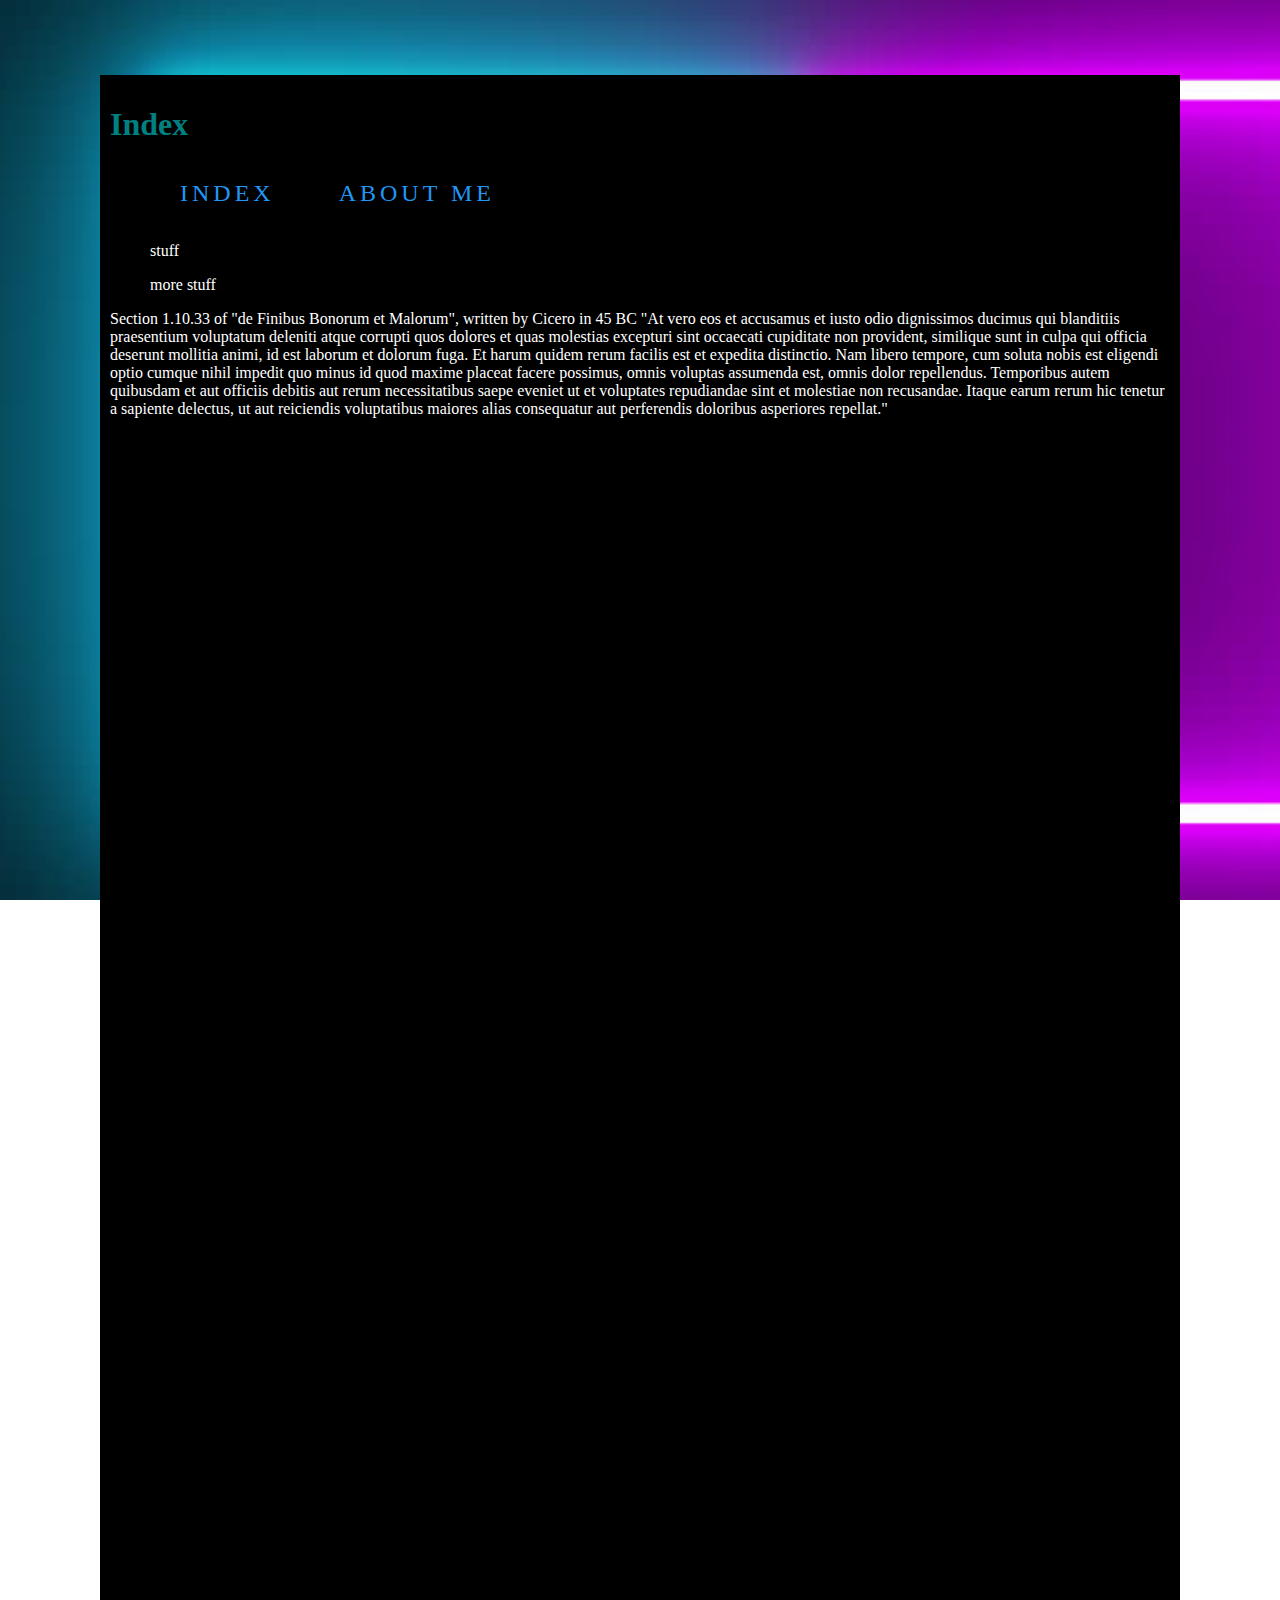
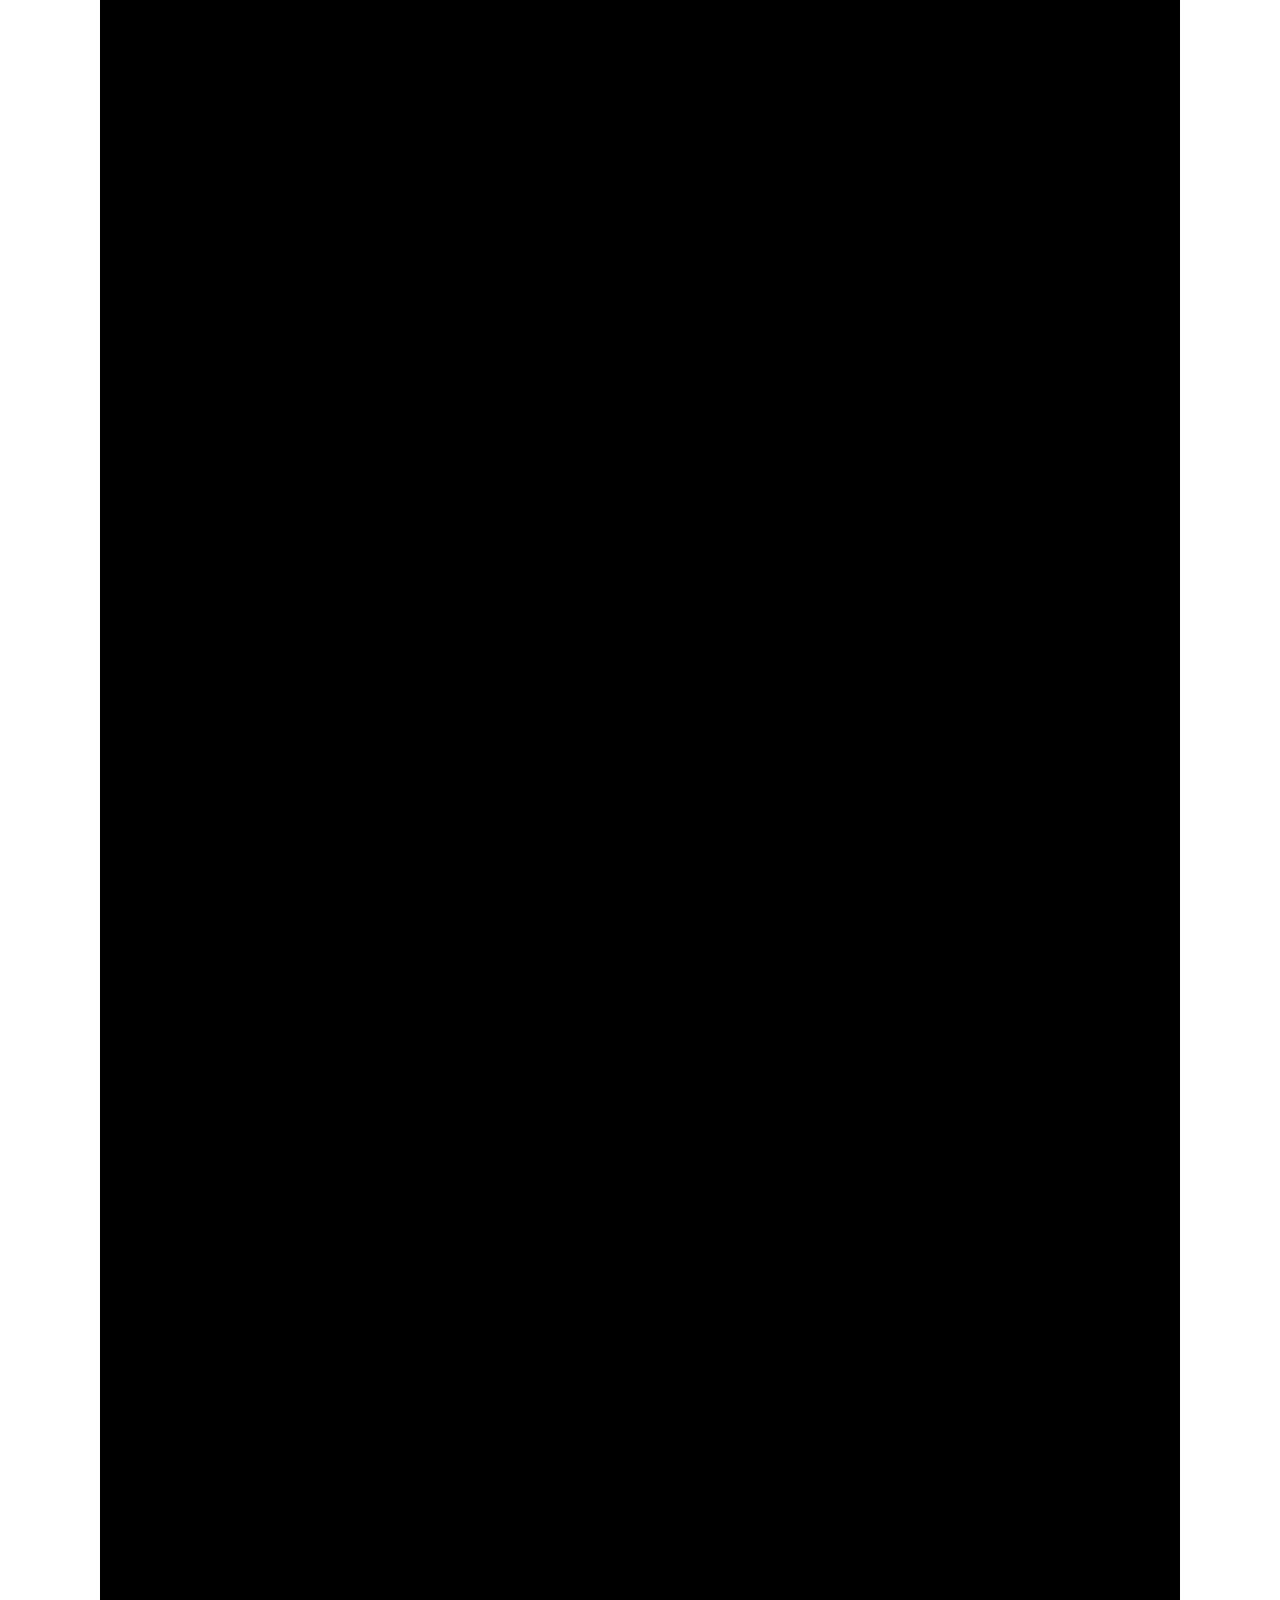
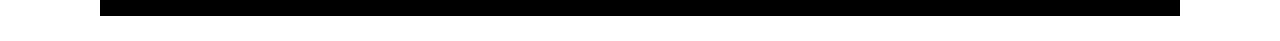
<file: index.html>
<!DOCTYPE html>
<html lang="en">
<head>
    <link rel="stylesheet" type="text/css" href="style.css">
    <meta charset="UTF-8">
    <meta name="viewport" content="width=device-width, initial-scale=1.0">
    <meta http-equiv="X-UA-Compatible" content="ie=edge">
    <title>Index</title>
      <script src="jquery-3.6.0.min.js"></script>
    <script src="https://ajax.googleapis.com/ajax/libs/jquery/3.5.1/jquery.min.js"></script>
    </head>
<body>
    <h1>Index</h1>
    <ul>
    <li><a href="index.html">Index</a></li>
    <li><a href="about.html">About me</a></li>
</ul>

<ol>stuff</ol>
<ol> more stuff</ol>
 
    <p>Section 1.10.33 of "de Finibus Bonorum et Malorum", written by Cicero in 45 BC
        "At vero eos et accusamus et iusto odio dignissimos ducimus qui blanditiis praesentium voluptatum deleniti atque corrupti quos dolores et quas molestias excepturi sint occaecati cupiditate non provident, similique sunt in culpa qui officia deserunt mollitia animi, id est laborum et dolorum fuga. Et harum quidem rerum facilis est et expedita distinctio. Nam libero tempore, cum soluta nobis est eligendi optio cumque nihil impedit quo minus id quod maxime placeat facere possimus, omnis voluptas assumenda est, omnis dolor repellendus. Temporibus autem quibusdam et aut officiis debitis aut rerum necessitatibus saepe eveniet ut et voluptates repudiandae sint et molestiae non recusandae. Itaque earum rerum hic tenetur a sapiente delectus, ut aut reiciendis voluptatibus maiores alias consequatur aut perferendis doloribus asperiores repellat."</p>
    <br>
    <br>
    <br>
    <br>
    <br>
    <br>
    <br>
    <br>
    <br>
    <br>
    <br>
    <br>
    <br>
    <br>
    <br>
    <br><br>

    <br>
    <br>
    <br>
    <br>
    <br><br>

    <br>
    <br>
    <br>
    <br>
    <br>
    <br>
    <br>
    <br>
    <br><br>
    <br>
    <br>

    <br>
    <br>
    <br><br><br><br><br><br><br><br><br><br><br><br><br><br><br><br><br><br><br><br><br><br><br><br><br><br><br><br><br><br><br><br><br><br><br><br><br><br><br><br><br><br><br><br><br><br><br><br><br><br><br><br><br><br><br><br><br><br><br><br><br><br><br><br><br><br><br><br><br><br><br><br><br><br><br><br><br><br><br><br><br><br><br><br><br><br><br><br><br><br><br><br><br><br><br><br><br><br><br><br><br><br><br><br><br><br><br><br><br><br><br><br><br><br><br><br><br>
</body>
</html>
</file>
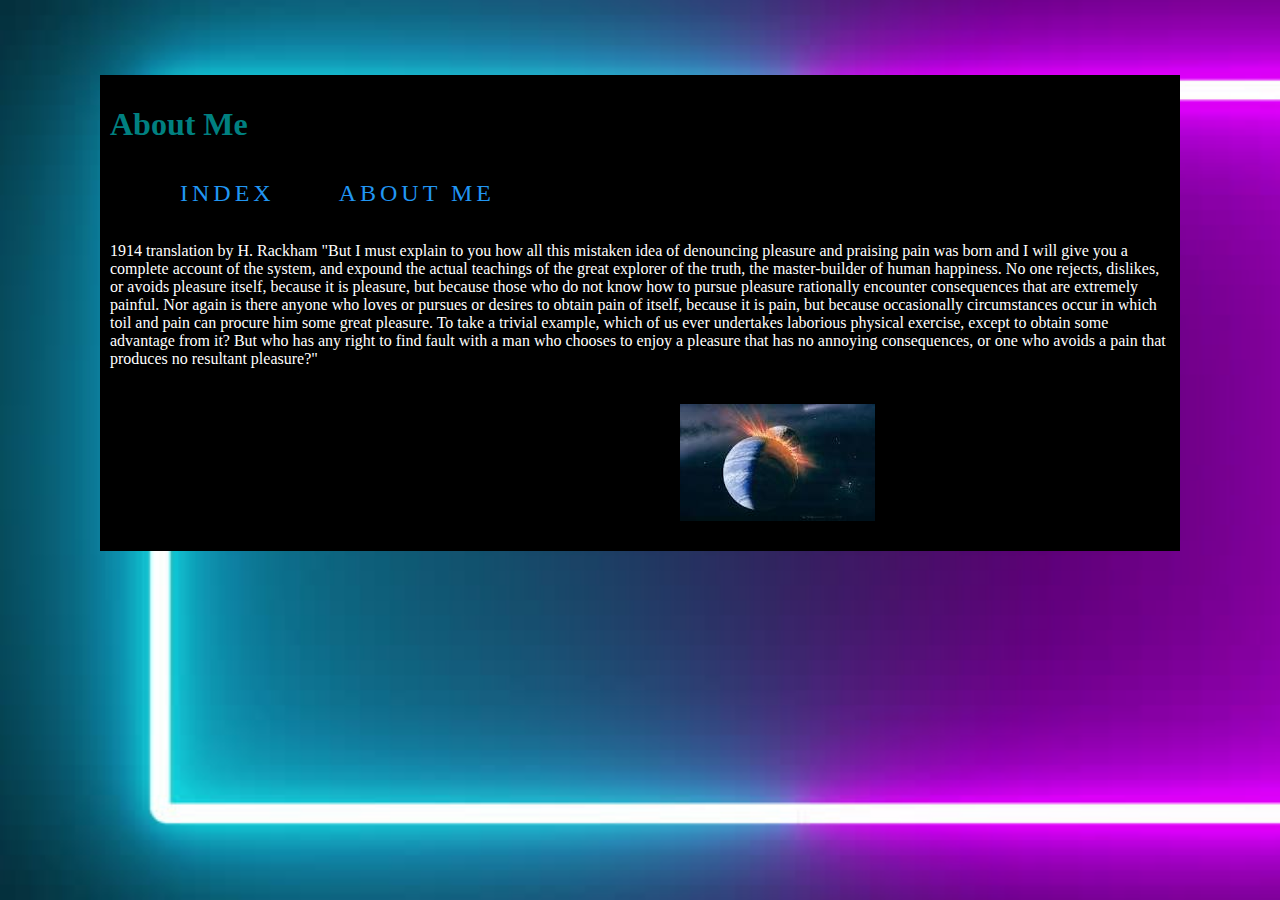
<file: about.html>
<!DOCTYPE html>
<html lang="en">
<head>
    <link rel="stylesheet" type="text/css" href="style.css">
    <meta charset="UTF-8">
    <meta name="viewport" content="width=device-width, initial-scale=1.0">
    <meta http-equiv="X-UA-Compatible" content="ie=edge">
    <title>About</title>
</head>
<body>
    <h1>About Me</h1>
    
    <ul>
        <li><a href="index.html">Index</a></li>
        <li><a href="about.html">About me</a></li>
    </ul>

    
<p>1914 translation by H. Rackham
    "But I must explain to you how all this mistaken idea of denouncing pleasure and praising pain was born and I will give you a complete account of the system, and expound the actual teachings of the great explorer of the truth, the master-builder of human happiness. No one rejects, dislikes, or avoids pleasure itself, because it is pleasure, but because those who do not know how to pursue pleasure rationally encounter consequences that are extremely painful. Nor again is there anyone who loves or pursues or desires to obtain pain of itself, because it is pain, but because occasionally circumstances occur in which toil and pain can procure him some great pleasure. To take a trivial example, which of us ever undertakes laborious physical exercise, except to obtain some advantage from it? But who has any right to find fault with a man who chooses to enjoy a pleasure that has no annoying consequences, or one who avoids a pain that produces no resultant pleasure?"</p>
    <img src="Media/download.jpg" alt="earth collisun">
</body>
</html>
</file>
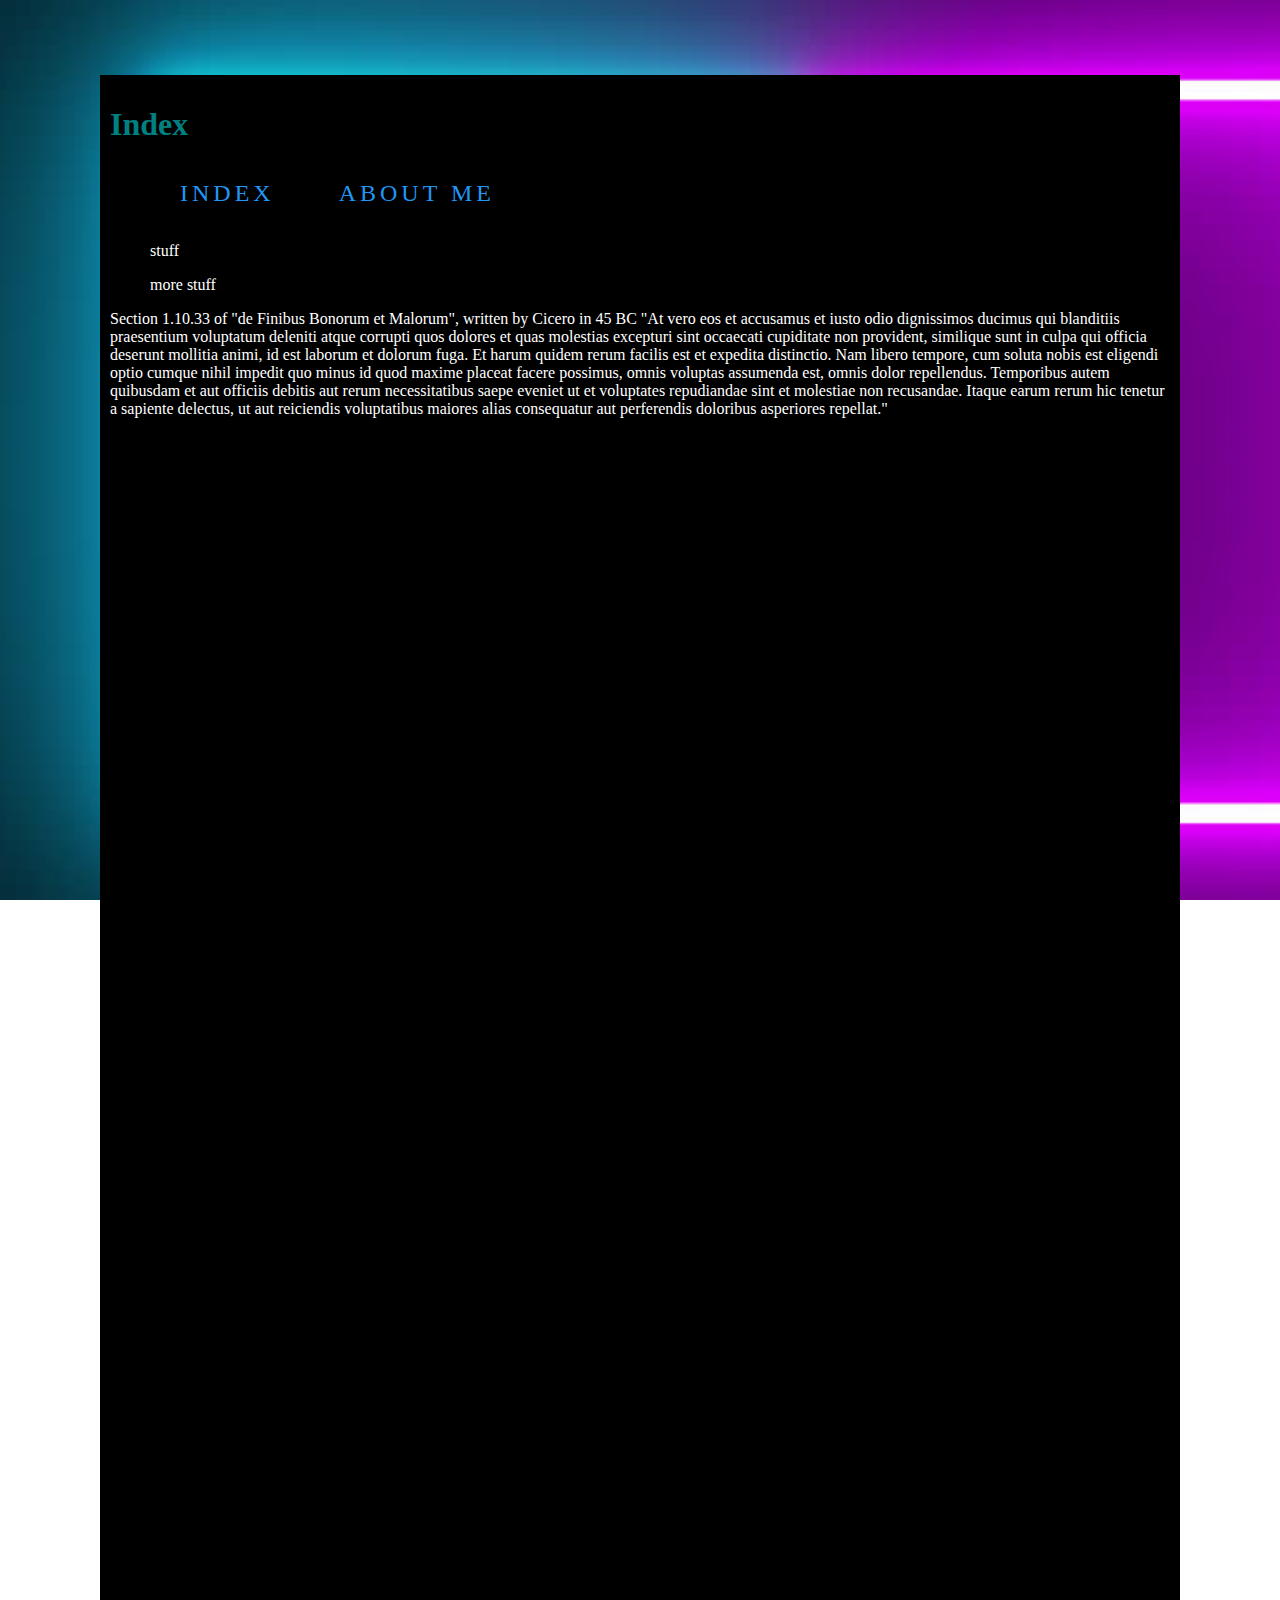
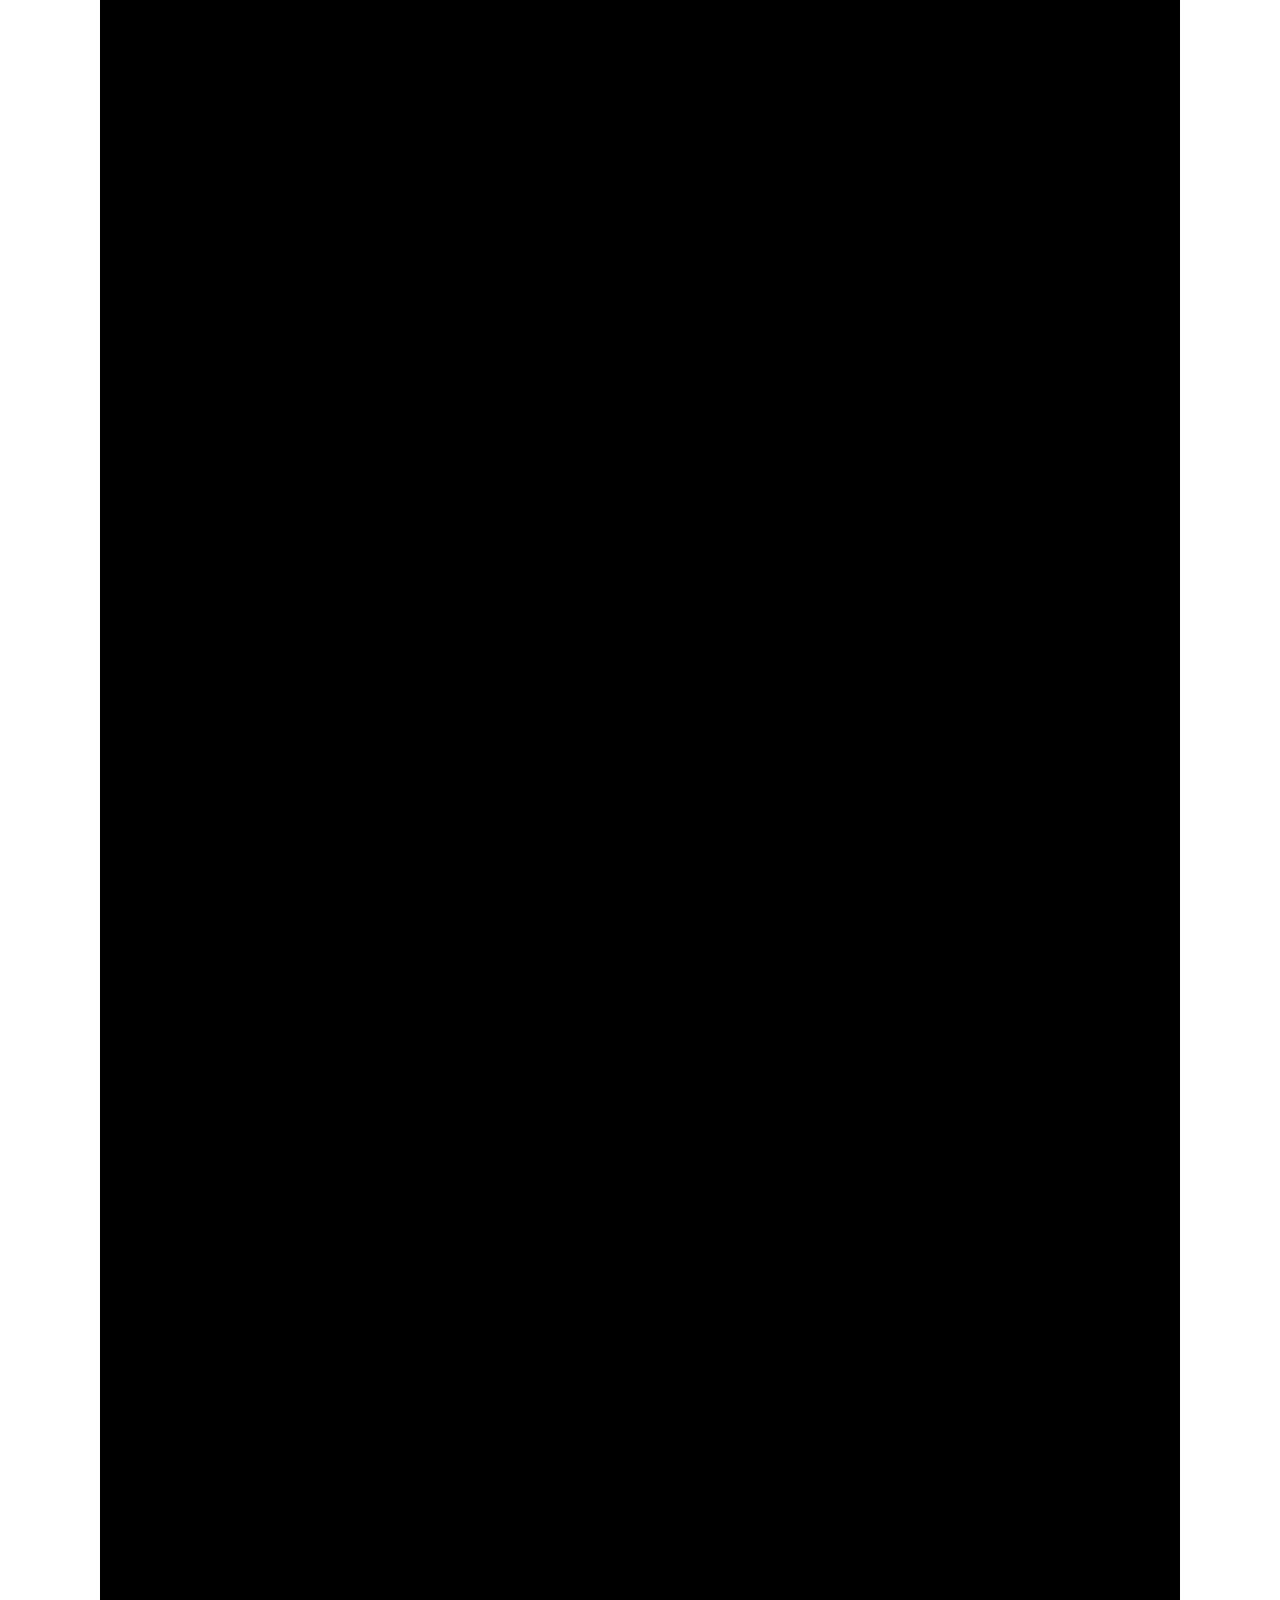
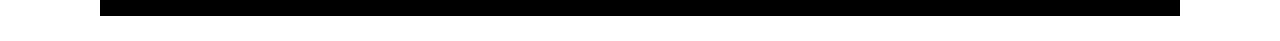
<file: home.html>
<!DOCTYPE html>
<html lang="en">
<head>
    <link rel="stylesheet" type="text/css" href="style.css">
    <meta charset="UTF-8">
    <meta name="viewport" content="width=device-width, initial-scale=1.0">
    <meta http-equiv="X-UA-Compatible" content="ie=edge">
    <title>Index</title>
</head>
<body>
    <h1>Index</h1>
    
    
    <ul>
    <li><a href="index.html">Index</a></li>
    <li><a href="about.html">About me</a></li>
</ul>

<ol>stuff</ol>
<ol> more stuff</ol>
 
    <p>Section 1.10.33 of "de Finibus Bonorum et Malorum", written by Cicero in 45 BC
        "At vero eos et accusamus et iusto odio dignissimos ducimus qui blanditiis praesentium voluptatum deleniti atque corrupti quos dolores et quas molestias excepturi sint occaecati cupiditate non provident, similique sunt in culpa qui officia deserunt mollitia animi, id est laborum et dolorum fuga. Et harum quidem rerum facilis est et expedita distinctio. Nam libero tempore, cum soluta nobis est eligendi optio cumque nihil impedit quo minus id quod maxime placeat facere possimus, omnis voluptas assumenda est, omnis dolor repellendus. Temporibus autem quibusdam et aut officiis debitis aut rerum necessitatibus saepe eveniet ut et voluptates repudiandae sint et molestiae non recusandae. Itaque earum rerum hic tenetur a sapiente delectus, ut aut reiciendis voluptatibus maiores alias consequatur aut perferendis doloribus asperiores repellat."</p>
    <br>
    <br>
    <br>
    <br>
    <br>
    <br>
    <br>
    <br>
    <br>
    <br>
    <br>
    <br>
    <br>
    <br>
    <br>
    <br><br>

    <br>
    <br>
    <br>
    <br>
    <br><br>

    <br>
    <br>
    <br>
    <br>
    <br>
    <br>
    <br>
    <br>
    <br><br>
    <br>
    <br>

    <br>
    <br>
    <br><br><br><br><br><br><br><br><br><br><br><br><br><br><br><br><br><br><br><br><br><br><br><br><br><br><br><br><br><br><br><br><br><br><br><br><br><br><br><br><br><br><br><br><br><br><br><br><br><br><br><br><br><br><br><br><br><br><br><br><br><br><br><br><br><br><br><br><br><br><br><br><br><br><br><br><br><br><br><br><br><br><br><br><br><br><br><br><br><br><br><br><br><br><br><br><br><br><br><br><br><br><br><br><br><br><br><br><br><br><br><br><br><br><br><br><br>
</body>
</html>
</file>
<file: style.css>
body {
    background-color:black;
    font-family: consolas;
    padding: 10px;
    margin: 100px;
    margin-bottom: 25px;
    margin-top: 75px;
  }
  p {
    color: white;
  }
  h1 {
      color: teal;
  }
  ul{
    list-style-type: none;
  }
  a { 
    position: relative;
    display: inline-block;
    padding: 15px 30px;
    color: #2196f3;
    text-transform: uppercase;
    letter-spacing: 4px;
    text-decoration: none;
    font-size: 24px;
    overflow: hidden;
    transition: 0.2s;
  }
  a:hover {
    color: #255784;
    background: #2196f3;
    box-shadow: 0 0 10px #2196f3, 0 0 40px #2196f3, 0 0 80px #2196f3;
    transition-delay: 0s;
  }
  a span {
    position: absolute;
    display: block;
  }
  a span:nth-child(1)  {
    top: 0;
    left: -100%;
    width: 100%;
    height: 2px;
    background: linear-gradient(90deg,transparent,#2196f3);
  }
  a:hover span:nth-child(1) {
    left: 100%;
    transition: 1s;
  }
  a span:nth-child(3) {
    bottom: 0;
    right: -100%;
    width: 100%;
    height: 2px;
    background: linear-gradient(270deg,transparent,#2196f3);
  }
  a:hover span:nth-child(3) {
    right: 100%;
    transition: 1s;
    transition-delay: 0.5s;
  }
  a span:nth-child(2) {
    top: -100%;
    right: 0;
    width: 2px;
    height: 100%;
    background: linear-gradient(180deg,transparent,#2196f3);
  }
  a:hover span:nth-child(2) {
    top: 100%;
    transition: 1s;
    transition-delay: 0.25s;
  }
  a span:nth-child(4) {
    bottom: -100%;
    left: 0;
    width: 2px;
    height: 100%;
    background: linear-gradient(360deg,transparent,#2196f3);
  }
  a:hover span:nth-child(4) {
    bottom: 100%;
    transition: 1s;
    transition-delay: 0.75s;
  }
  html {
    background-image: url("Background.jpg");
    background-repeat: no-repeat;
     background-attachment: fixed;
      background-size: cover;
  }
  img {
    padding: 20px;
    display: block;
    margin-left: 550px;
    
  }
  ol {
    color: white;
  }
    li {
    display: inline;
  }
</file>
